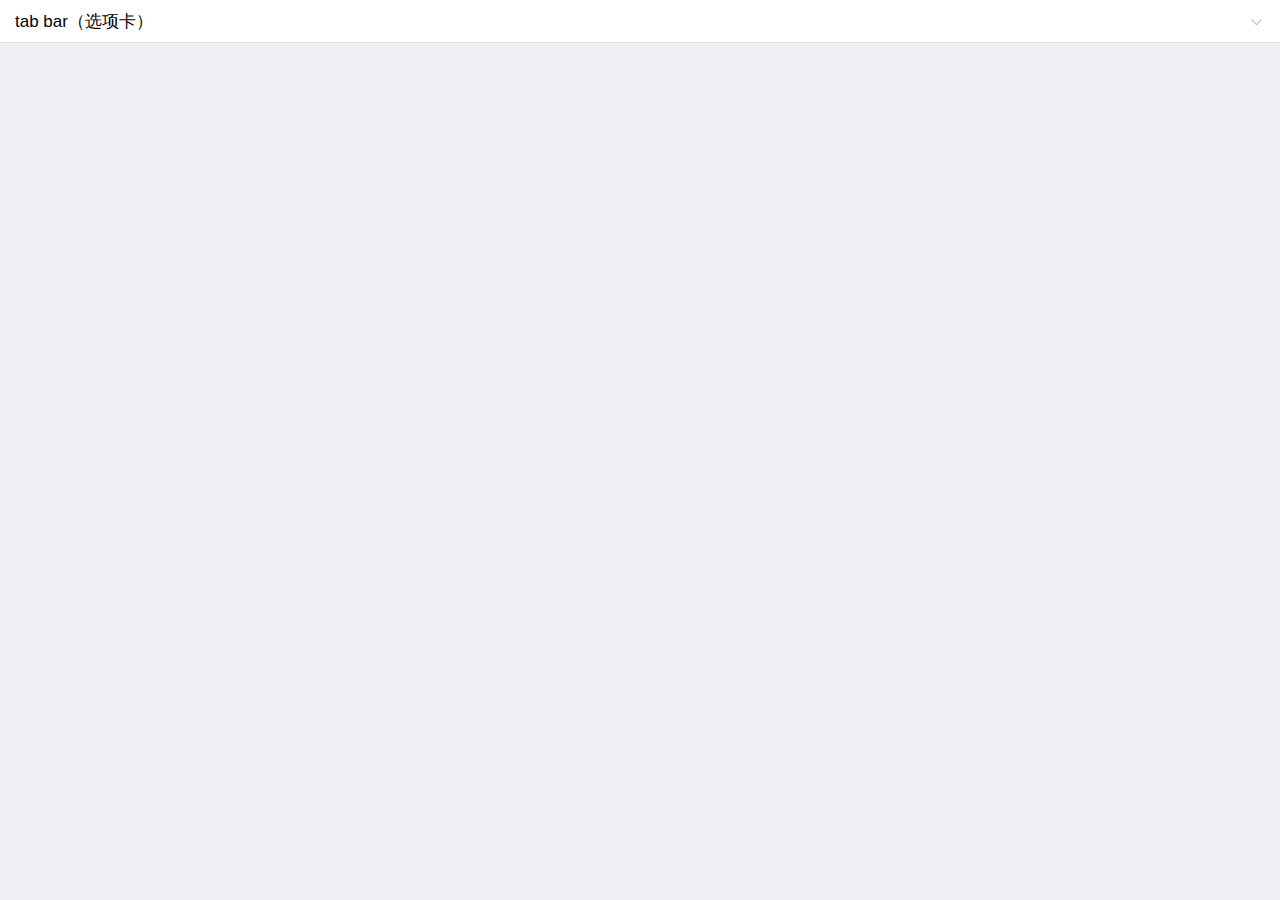
<file: mui-mobile/index.html>
<!DOCTYPE html>
	<head>
		<meta charset="utf-8">
		<title>Hello MUI</title>
		<meta name="viewport" content="width=device-width,initial-scale=1,user-scalable=no"/>
		<meta name="apple-mobile-web-app-capable" content="yes">
		<meta name="apple-mobile-web-app-status-bar-style" content="black">
		<link rel="stylesheet" type="text/css" href="css/mui.min.css"/>
		<style type="text/css">
			#list {
				/*避免导航边框和列表背景边框重叠，看起来像两条边框似得；*/
				margin-top: 0px;
			}
		</style>
	</head>
	<body>
		<div class="mui-content">
			<ul id="list" class="mui-table-view mui-table-view-chevron">
				<li class="mui-table-view-cell mui-collapse">
					<a href="#" class="mui-navigate-right">
						tab bar（选项卡）
					</a>
					<ul class="mui-table-view mui-table-view-chevron">
						<li class="mui-table-view-cell">
							<a href="page/footer-tabBar.html" class="mui-navigate-right">
								底部选项卡-div模式
							</a>
						</li>
						<li class="mui-table-view-cell">
							<a href="page/left-tabBar.html" class="mui-navigate-right">
								左侧选项卡-div模式
							</a>
						</li>
					</ul>
				</li>
			</ul>
			
			<script type="text/javascript" src="js/mui.min.js">
				
			</script>
		</div>
	</body>
</html>
</file>
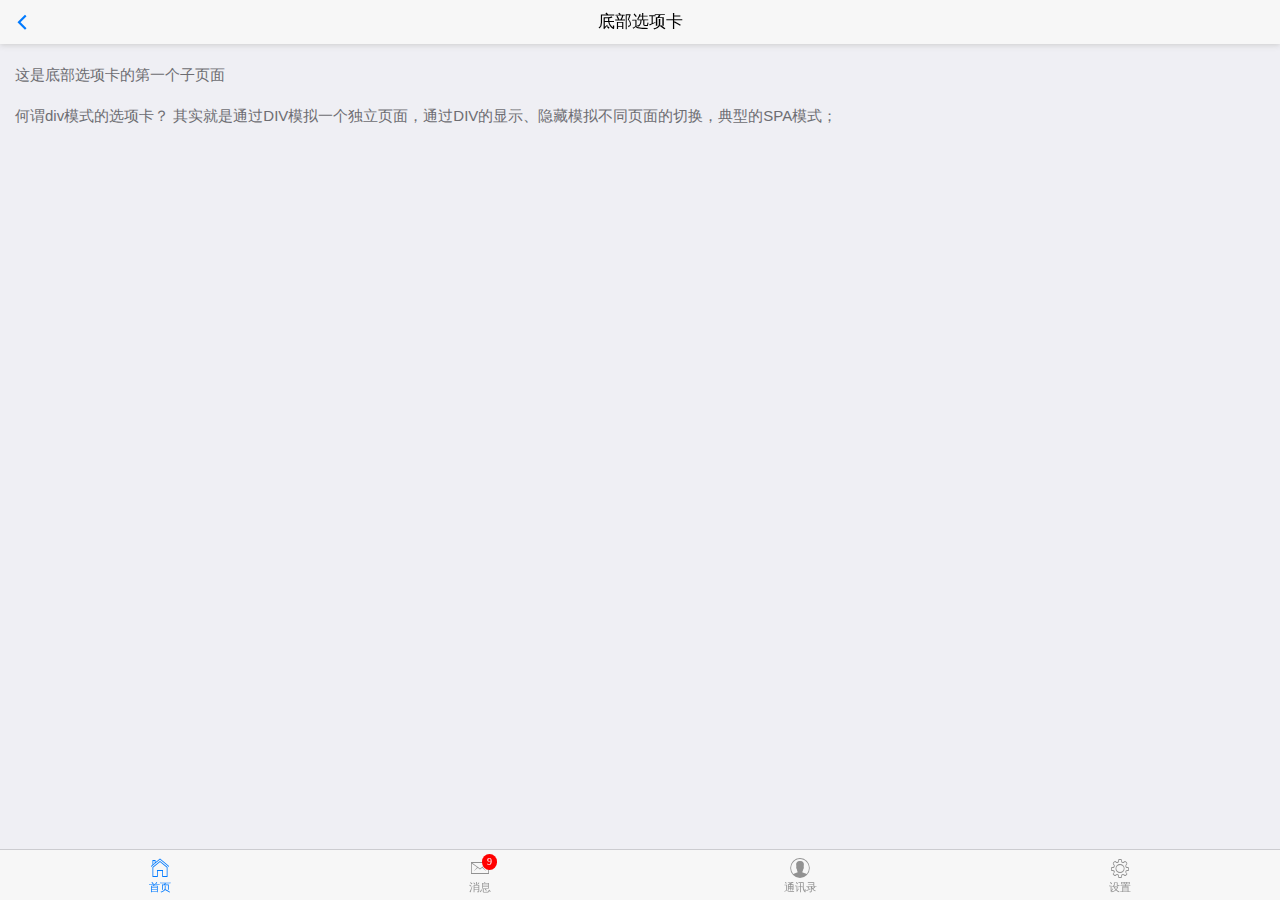
<file: mui-mobile/page/footer-tabBar.html>
<!doctype html>
<html lang="en">
<head>
	<meta charset="UTF-8" />
	<title>Document</title>
	<meta name="viewport" content="width=device-width,initial-scale=1,user-scalable=no"/>
	<meta name="apple-mobile-web-app-capable" content="yes">
	<meta name="apple-mobile-web-app-status-bar-style" content="black">
	<link rel="stylesheet" type="text/css" href="../css/mui.min.css"/>
	<link rel="stylesheet" type="text/css" href="../css/app.css"/>
</head>
<style type="text/css">
	.title{
				margin: 20px 15px 10px;
				color: #6d6d72;
				font-size: 15px;
			}
			
			.oa-contact-cell.mui-table .mui-table-cell {
				padding: 11px 0;
				vertical-align: middle;
			}
			
			.oa-contact-cell {
				position: relative;
				margin: -11px 0;
			}
	
			.oa-contact-avatar {
				width: 75px;
			}
			.oa-contact-avatar img {
				border-radius: 50%;
				height: 60px;width: 60px;
			}
			.oa-contact-content {
				width: 100%;
			}
			.oa-contact-name {
				margin-right: 20px;
			}
			.oa-contact-name{
				float: left;
			}
</style>
<body>
	<header class="mui-bar mui-bar-nav">
		<a href="" class="mui-icon mui-icon-left-nav mui-action-back mui-pull-left"></a>
		<div class="mui-title">底部选项卡</div>
	</header>
	<nav class="mui-bar mui-bar-tab">
		<a href="#tabBar" class="mui-tab-item mui-active">
			<span  class="mui-icon mui-icon-home"></span>
			<span class="mui-tab-label">首页</span>
		</a>
		<a href="#tabbar-with-chat" class="mui-tab-item">
			<span class="mui-icon mui-icon-email"><span class="mui-badge">9</span></span>
			<span class="mui-tab-label">消息</span>
		</a>
		<a href="#tabbar-with-contact" class="mui-tab-item">
			<span class="mui-icon mui-icon-contact"></span>
			<span class="mui-tab-label">通讯录</span>
		</a>
		<a href="#tabbar-with-map" class="mui-tab-item">
			<span class="mui-icon mui-icon-gear"></span>
			<span class="mui-tab-label">设置</span>
		</a>
	</nav>
	<div class="mui-content">
		<div id="tabBar" class="mui-active mui-control-content">
			<div class="title">这是底部选项卡的第一个子页面</div>
			<div class="title">何谓div模式的选项卡？
					其实就是通过DIV模拟一个独立页面，通过DIV的显示、隐藏模拟不同页面的切换，典型的SPA模式；
			</div>
		</div>
		<div class="mui-control-content" id="tabbar-with-chat">
			<div class="title">这是底部选项卡的第二个选项卡（消息列表）该页面展示一个消息列表</div>
			<ul class="mui-table-view mui-table-view-chevron">
				<li class="mui-table-view-cell"><a href="" class="mui-navigate-right">Item 1</a></li>
				<li class="mui-table-view-cell"><a href="" class="mui-navigate-right">Item 2</a></li>
				<li class="mui-table-view-cell"><a href="" class="mui-navigate-right">Item 3</a></li>
				<li class="mui-table-view-cell"><a href="" class="mui-navigate-right">Item 4</a></li>
				<li class="mui-table-view-cell"><a href="" class="mui-navigate-right">Item 5</a></li>
				<li class="mui-table-view-cell"><a href="" class="mui-navigate-right">Item 6</a></li>
				<li class="mui-table-view-cell"><a href="" class="mui-navigate-right">Item 7</a></li>
				<li class="mui-table-view-cell"><a href="" class="mui-navigate-right">Item 8</a></li>
				<li class="mui-table-view-cell"><a href="" class="mui-navigate-right">Item 9</a></li>
				<li class="mui-table-view-cell"><a href="" class="mui-navigate-right">Item 10</a></li>
				<li class="mui-table-view-cell"><a href="" class="mui-navigate-right">Item 11</a></li>
				<li class="mui-table-view-cell"><a href="" class="mui-navigate-right">Item 12</a></li>
				<li class="mui-table-view-cell"><a href="" class="mui-navigate-right">Item 13</a></li>
				<li class="mui-table-view-cell"><a href="" class="mui-navigate-right">Item 14</a></li>
				<li class="mui-table-view-cell"><a href="" class="mui-navigate-right">Item 15</a></li>
				<li class="mui-table-view-cell"><a href="" class="mui-navigate-right">Item 16</a></li>
				<li class="mui-table-view-cell"><a href="" class="mui-navigate-right">Item 17</a></li>
				<li class="mui-table-view-cell"><a href="" class="mui-navigate-right">Item 18</a></li>
				<li class="mui-table-view-cell"><a href="" class="mui-navigate-right">Item 19</a></li>
				<li class="mui-table-view-cell"><a href="" class="mui-navigate-right">Item 20</a></li>
			</ul>
		</div>
		<div class="mui-control-content" id="tabbar-with-contact">
			<div class="title">这是底部选项卡的第三个选项卡（通讯录）</div>
			<ul class="mui-table-view mui-table-view-striped mui-table-view-condensed">
				<li class="mui-table-view-cell">
					<div class="mui-slider-cell">
						<div class="mui-table oa-contact-cell">
							<div class="mui-table-cell oa-contact-avatar">
								<img src="../img/cbd.jpg"/>
							</div>
							<div class="mui-table-cell oa-contact-content">
								<div class="mui-clearfix">
									<h4 class="oa-contact-name">唯一</h4>
									<span class="oa-contact-position mui-h6">设计师</span>
								</div>
								<p class="oa-contact-email mui-h6">yewenjie@sina.com</p>
							</div>
						</div>
					</div>
				</li>
				<li class="mui-table-view-cell">
					<div class="mui-table oa-contact-cell">
						<div class="mui-table-cell oa-contact-avatar">
							<img src="../img/cbd.jpg"/>
						</div>
						<div class="mui-table-cell oa-contact-content">
							<div class="mui-clearfix">
								<h4 class="oa-contact-name">东哥</h4>
								<span class="mui-h6">工程师</span>
							</div>
							<p class="mui-h6">abc@aliyun.com</p>
						</div>
					</div>
				</li>
				<li class="mui-table-view-cell">
					<div class="mui-table oa-contact-cell">
						<div class="mui-table-cell oa-contact-avatar">
							<img src="../img/yuantiao.jpg" />
						</div>
						<div class="mui-table-cell oa-contact-content">
							<div class="mui-clearfix">
								<h4 class="oa-contact-name">马云</h4>
								<span class="mui-h6">阿里巴巴吧</span>
							</div>
							<p class="mui-h6">aliyun@aliyun.com</p>
						</div>
					</div>
				</li>
				<li class="mui-table-view-cell">
					<div class="mui-table oa-contact-cell">
						<div class="mui-table-cell oa-contact-avatar">
							<img src="../img/muwu.jpg"/>
						</div>
						<div class="mui-table-cell oa-contact-content">
							<div class="mui-clearfix">
								<h4 class="oa-contact-name">特朗普</h4>
								<span class="mui-h6">美利坚共和国</span>
							</div>
							<p class="mui-h6">may@aliyun.com</p>
						</div>
					</div>
				</li>
				<li class="mui-table-view-cell">
					<div class="mui-table oa-contact-cell">
						<div class="mui-table-cell oa-contact-avatar">
							<img src="../img/shuijiao.jpg" alt="" />
						</div>
						<div class="mui-table-cell oa-contact-content">
							<div class="mui-clearfix">
								<h4 class="oa-contact-name">奥巴马</h4>
								<span class="mui-h6">中美外交官</span>
							</div>
							<p class="mui-h6">aobama@aliyun.com</p>
						</div>
					</div>
				</li>
				<li  class="mui-table-view-cell">
					<div class="mui-table oa-contact-cell">
						<div class="mui-table-cell oa-contact-avatar">
							<img src="../img/yuantiao.jpg" alt="" />
						</div>
						<div class="mui-table-cell oa-contact-content">
							<div class="mui-clearfix">
								<h4 class="oa-contact-name">英拉</h4>
								<span class="mui-h6">泰国女总理</span>
							</div>
							<p class="mui-h6">yingla@aliyun.com</p>
						</div>
					</div>
				</li>
				<li class="mui-table-view-cell">
					<div class="mui-table oa-contact-cell">
						<div class="mui-table-cell oa-contact-avatar">
							<img src="../img/cbd.jpg" alt="" />
						</div>
						<div class="mui-table-cell oa-contact-content">
							<div class="mui-clearfix">
								<h4 class="oa-contact-name">希特勒</h4>
								<span class="mui-h6">法西斯分子</span>
							</div>
							<p class="mui-h6">xitele@aliyun.com</p>
						</div>
					</div>
				</li>
			</ul>
		</div>
		<div class="mui-control-content" id="tabbar-with-map">
			<div class="title">这是底部选项卡中的第四个选项卡页面内容</div>
			<ul class="mui-table-view mui-table-view-chevron">
				<li class="mui-table-view-cell">
					<a href="" class="mui-navigate-right">新消息通知</a>
				</li>
				<li class="mui-table-view-cell">
					<a href="" class="mui-navigate-right">通用</a>
				</li>
				<li class="mui-table-view-cell">
					<a href="" class="mui-navigate-right">隐私</a>
				</li>
			</ul>
			<ul class="mui-table-view" style="margin-top:20px ;">
				<li class="mui-table-view-cell">
					<a href="" class="mui-navigate-right">关于MUI</a>
				</li>
			</ul>
			<ul class="mui-table-view" style="margin-top: 25px;">
				<li class="mui-table-view-cell">
					<a href="" class="mui-navigate-right" style="text-align: center; color: chartreuse;">退出登录</a>
				</li>
			</ul>
		</div>
	</div>
	
	
	<script type="text/javascript" src="../js/mui.min.js">
		
	</script>
</body>
</html>
</file>
<file: mui-mobile/css/app.css>
/*
 *这是单独为hello mui准备的个性化css，可以覆盖标准mui的css定义；
 * 在实际项目开发时，建议为App单独写一个css文件，从而实现项目的自定义皮肤功能；
 * 
 * */
.mui-plus header.mui-bar{
	display: none;
}
.mui-plus .mui-bar-nav~.mui-content{
	padding: 0;
}

/*hm开头的表示仅为 Hello MUI示例定义*/
.hm-description{
	margin: .5em 0;
}

.hm-description>li {
	font-size: 14px;
	color: #8f8f94;
}
</file>
